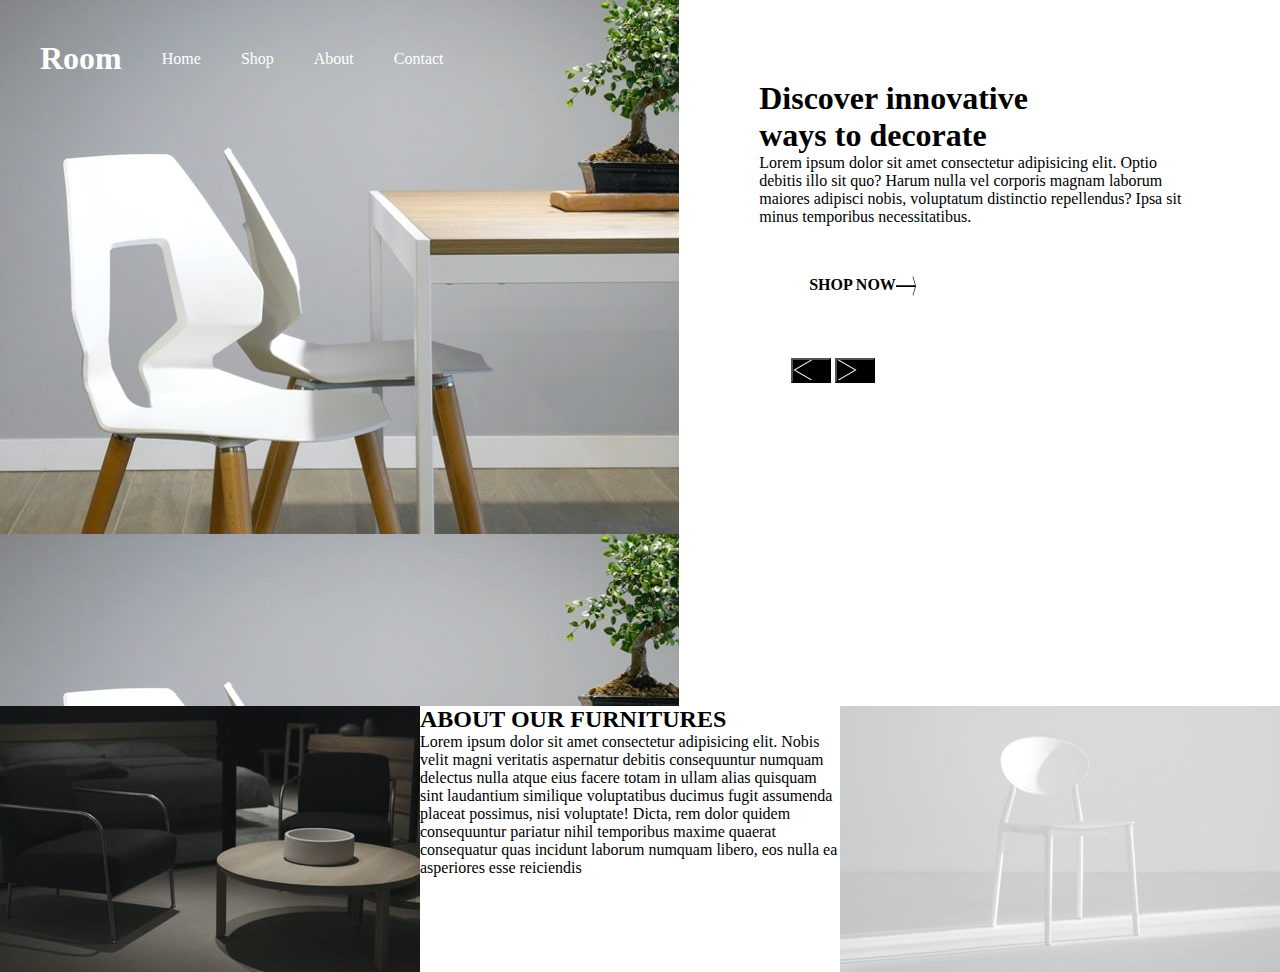
<file: index.html>
<html lang="en">
  <head>
    <meta charset="UTF-8" />
    <meta http-equiv="X-UA-Compatible" content="IE=edge" />
    <meta name="viewport" content="width=device-width, initial-scale=1.0" />
    <title>Furniture business</title>
    <link rel="stylesheet" href="style.css" />
  </head>
  <body>
    <div id="main">
      <div id="mainBackground">
        <ol>
          <li class="menu"><h1>Room</h1></li>
          <li class="menu">Home</li>
          <li class="menu">Shop</li>
          <li class="menu">About</li>
          <li class="menu">Contact</li>
        </ol>
      </div>
      <div id="aside">
        <h1>
          Discover innovative <br />
          ways to decorate
        </h1>
        <p>
          Lorem ipsum dolor sit amet consectetur adipisicing elit. Optio debitis
          illo sit quo? Harum nulla vel corporis magnam laborum maiores adipisci
          nobis, voluptatum distinctio repellendus? Ipsa sit minus temporibus
          necessitatibus.
        </p>
        <div id="parentBtns">
          <div id="btns">
            <h4>SHOP NOW</h4>
            <div id="arrow"><img src="/images/icon-arrow.svg" alt="" /></div>
          </div>
          <div id="otherBtns">
            <button class="prevBtn"><img src="/images/icon-angle-left.svg" alt="" /></button>
            <button class="nextBtn"><img src="/images/icon-angle-right.svg" alt="" /></button>
          </div>
        </div>
      </div>
    </div>
    <div>
      <div id="footer">
        <div id="leftImage">
          <img src="/images/image-about-dark.jpg" alt="" />
        </div>
        <div id="centerContent">
          <h2>ABOUT OUR FURNITURES</h2>
          <p>
            Lorem ipsum dolor sit amet consectetur adipisicing elit. Nobis velit
            magni veritatis aspernatur debitis consequuntur numquam delectus
            nulla atque eius facere totam in ullam alias quisquam sint
            laudantium similique voluptatibus ducimus fugit assumenda placeat
            possimus, nisi voluptate! Dicta, rem dolor quidem consequuntur
            pariatur nihil temporibus maxime quaerat consequatur quas incidunt
            laborum numquam libero, eos nulla ea asperiores esse reiciendis
          </p>
        </div>

        <div id="rightImage">
          <img src="/images/image-about-light.jpg" alt="" />
        </div>
      </div>
    </div>
    <script src="script.js"></script>
  </body>
</html>
</file>
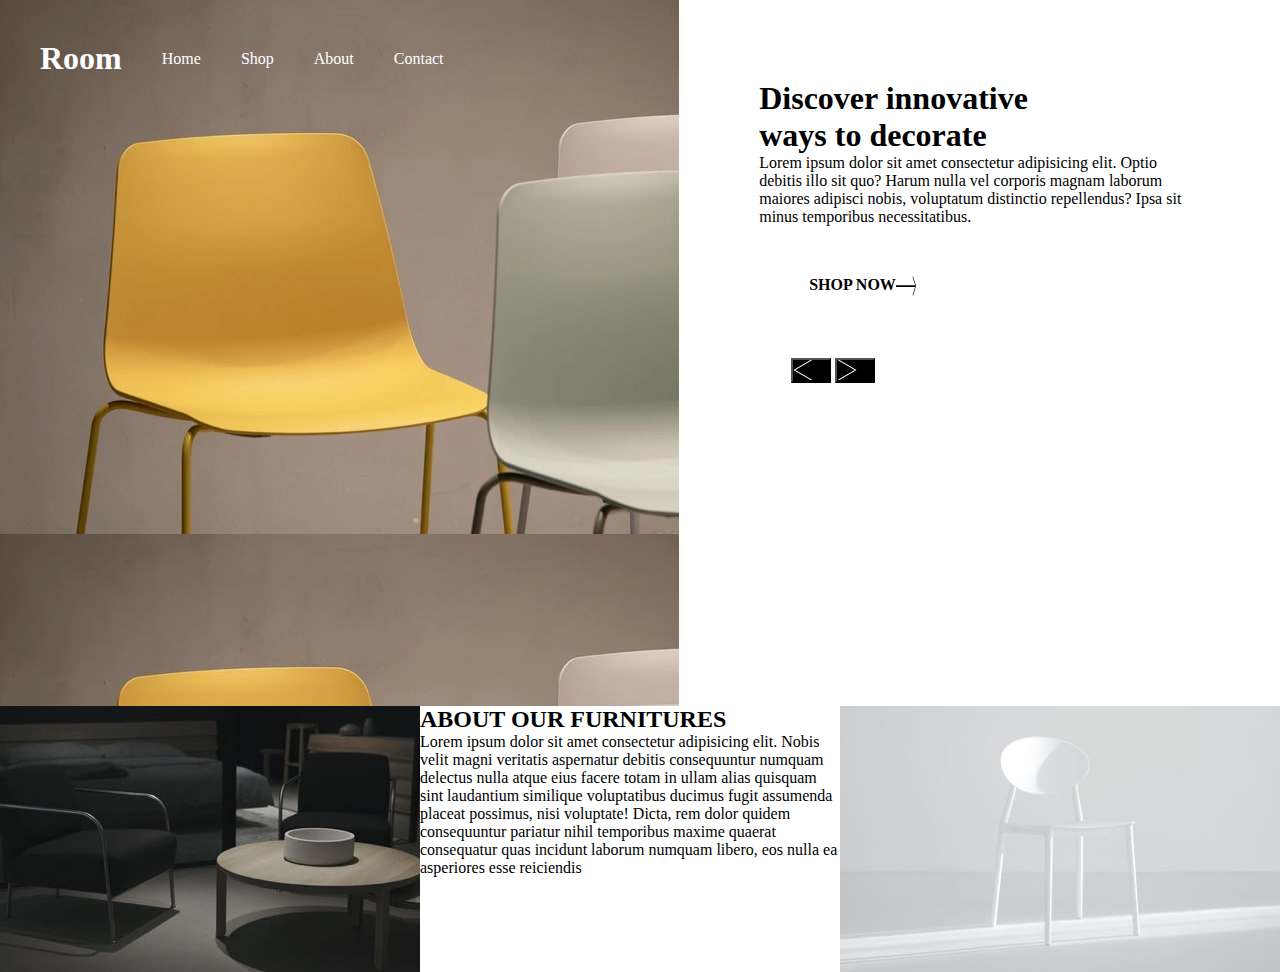
<file: second.html>
<html lang="en">
  <head>
    <meta charset="UTF-8" />
    <meta http-equiv="X-UA-Compatible" content="IE=edge" />
    <meta name="viewport" content="width=device-width, initial-scale=1.0" />
    <title>second content</title>
    <link rel="stylesheet" href="style.css" />
  </head>
  <body>
    <div id="main">
      <div id="mainBackgroundTwo">
        <ol>
          <li class="menu"><h1>Room</h1></li>
          <li class="menu">Home</li>
          <li class="menu">Shop</li>
          <li class="menu">About</li>
          <li class="menu">Contact</li>
        </ol>
      </div>
      <div id="aside">
        <h1>
          Discover innovative <br />
          ways to decorate
        </h1>
        <p>
          Lorem ipsum dolor sit amet consectetur adipisicing elit. Optio debitis
          illo sit quo? Harum nulla vel corporis magnam laborum maiores adipisci
          nobis, voluptatum distinctio repellendus? Ipsa sit minus temporibus
          necessitatibus.
        </p>
        <div id="parentBtns">
          <div id="btns">
            <h4>SHOP NOW</h4>
            <div id="arrow"><img src="/images/icon-arrow.svg" alt="" /></div>
          </div>
          <div id="otherBtns">
            <button class="prevBtn"><img src="/images/icon-angle-left.svg" alt="" /></button>
            <button class="nextBtn"><img src="/images/icon-angle-right.svg" alt="" /></button>
          </div>
        </div>
      </div>
    </div>
    <div>
      <div id="footer">
        <div id="leftImage">
          <img src="/images/image-about-dark.jpg" alt="" />
        </div>
        <div id="centerContent">
          <h2>ABOUT OUR FURNITURES</h2>
          <p>
            Lorem ipsum dolor sit amet consectetur adipisicing elit. Nobis velit
            magni veritatis aspernatur debitis consequuntur numquam delectus
            nulla atque eius facere totam in ullam alias quisquam sint
            laudantium similique voluptatibus ducimus fugit assumenda placeat
            possimus, nisi voluptate! Dicta, rem dolor quidem consequuntur
            pariatur nihil temporibus maxime quaerat consequatur quas incidunt
            laborum numquam libero, eos nulla ea asperiores esse reiciendis
          </p>
        </div>

        <div id="rightImage">
          <img src="/images/image-about-light.jpg" alt="" />
        </div>
      </div>
    </div>
    <script src="script.js"></script>
  </body>
</html>
</file>
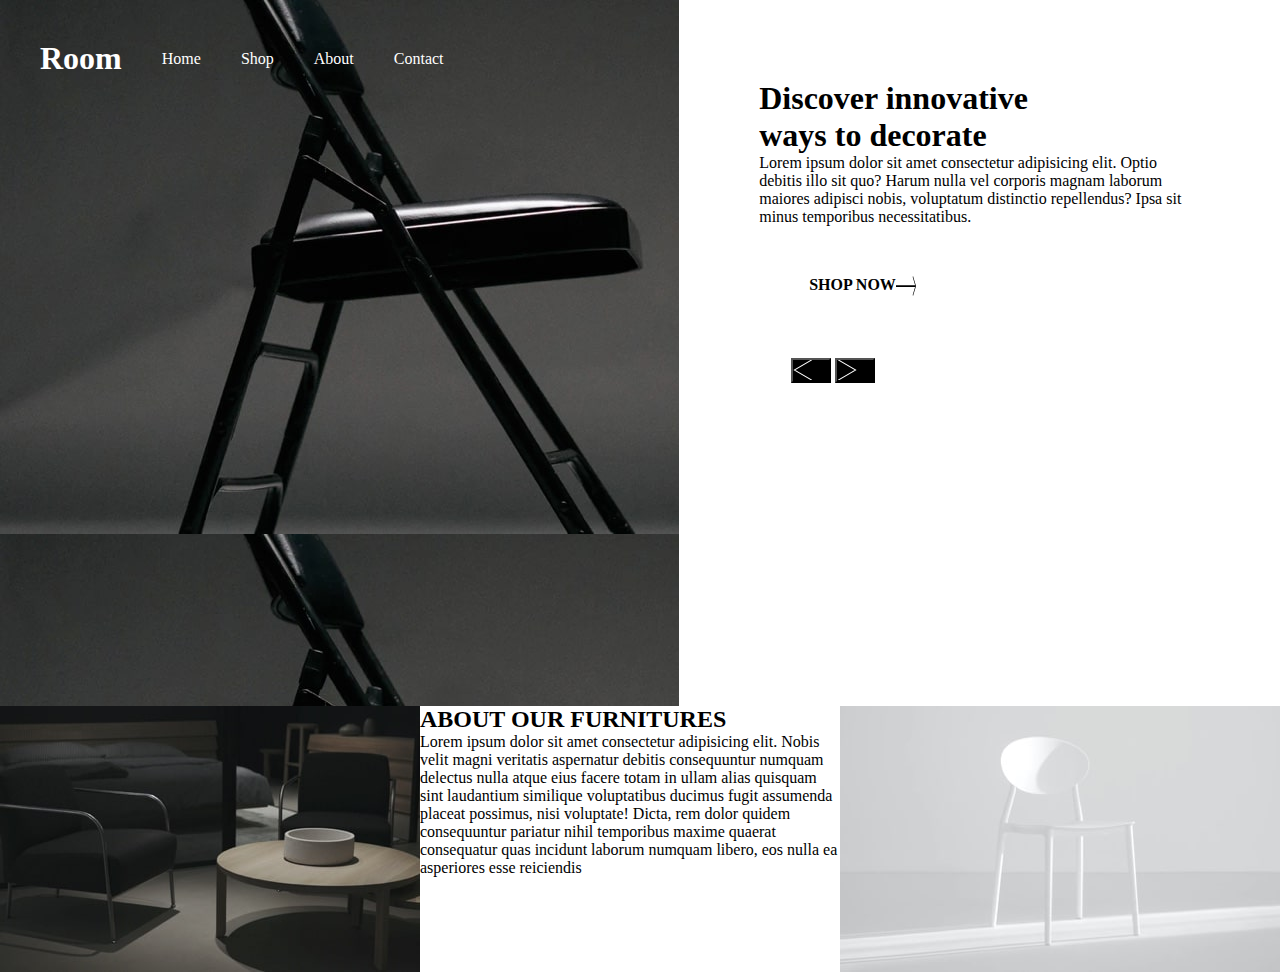
<file: Third.html>
<html lang="en">
  <head>
    <meta charset="UTF-8" />
    <meta http-equiv="X-UA-Compatible" content="IE=edge" />
    <meta name="viewport" content="width=device-width, initial-scale=1.0" />
    <title>Furniture business -Third content</title>
    <link rel="stylesheet" href="style.css" />
  </head>
  <body>
    <div id="main">
      <div id="mainBackgroundThree">
        <ol>
          <li class="menu"><h1>Room</h1></li>
          <li class="menu">Home</li>
          <li class="menu">Shop</li>
          <li class="menu">About</li>
          <li class="menu">Contact</li>
        </ol>
      </div>
      <div id="aside">
        <h1>
          Discover innovative <br />
          ways to decorate
        </h1>
        <p>
          Lorem ipsum dolor sit amet consectetur adipisicing elit. Optio debitis
          illo sit quo? Harum nulla vel corporis magnam laborum maiores adipisci
          nobis, voluptatum distinctio repellendus? Ipsa sit minus temporibus
          necessitatibus.
        </p>
        <div id="parentBtns">
          <div id="btns">
            <h4>SHOP NOW</h4>
            <div id="arrow"><img src="/images/icon-arrow.svg" alt="" /></div>
          </div>
          <div id="otherBtns">
            <button class="prevBtn"><img src="/images/icon-angle-left.svg" alt="" /></button>
            <button class="nextBtn"><img src="/images/icon-angle-right.svg" alt="" /></button>
          </div>
        </div>
      </div>
    </div>
    <div>
      <div id="footer">
        <div id="leftImage">
          <img src="/images/image-about-dark.jpg" alt="" />
        </div>
        <div id="centerContent">
          <h2>ABOUT OUR FURNITURES</h2>
          <p>
            Lorem ipsum dolor sit amet consectetur adipisicing elit. Nobis velit
            magni veritatis aspernatur debitis consequuntur numquam delectus
            nulla atque eius facere totam in ullam alias quisquam sint
            laudantium similique voluptatibus ducimus fugit assumenda placeat
            possimus, nisi voluptate! Dicta, rem dolor quidem consequuntur
            pariatur nihil temporibus maxime quaerat consequatur quas incidunt
            laborum numquam libero, eos nulla ea asperiores esse reiciendis
          </p>
        </div>

        <div id="rightImage">
          <img src="/images/image-about-light.jpg" alt="" />
        </div>
      </div>
    </div>
    <script src="script.js"></script>
  </body>
</html>
</file>
<file: style.css>
* {
  margin: 0;
  padding: 0;
}
#main {
  display: flex;
}

#mainBackground {
  display: flex;
  flex-direction: column;

  background-image: url(/images/desktop-image-hero-1.jpg);
  align-content: center;
  padding: 20px;
  width: 58vw;
  height: 74vh;
}

ol {
  display: flex;
  align-items: center;
}
ol li {
  display: flex;
  margin: 20px;
  color: white;
}
#aside {
  display: flex;
  flex-direction: column;
  width: 40vw;
  height: 55vh;
  padding: 80;
}
#aside p {
}
#parentBtns {
  display: flex;
  flex-direction: column;
  margin: 30;
}

#btns {
  display: flex;
  padding: 20;
  margin-bottom: 40;
  float: left;
}
button {
  background-color: black;
  display: flex;
  float: left;
  width: 40px;
  height: 25px;
  margin: 2;
}
#parentBtns img {
  width: 20px;
  height: 20px;
}
#footer {
  display: flex;
}
#mainBackgroundTwo {
  display: flex;
  flex-direction: column;

  background-image: url(/images/desktop-image-hero-2.jpg);
  align-content: center;
  padding: 20px;
  width: 58vw;
  height: 74vh;
}
#mainBackgroundThree {
  display: flex;
  flex-direction: column;

  background-image: url(/images/desktop-image-hero-3.jpg);
  align-content: center;
  padding: 20px;
  width: 58vw;
  height: 74vh;
}
</file>
